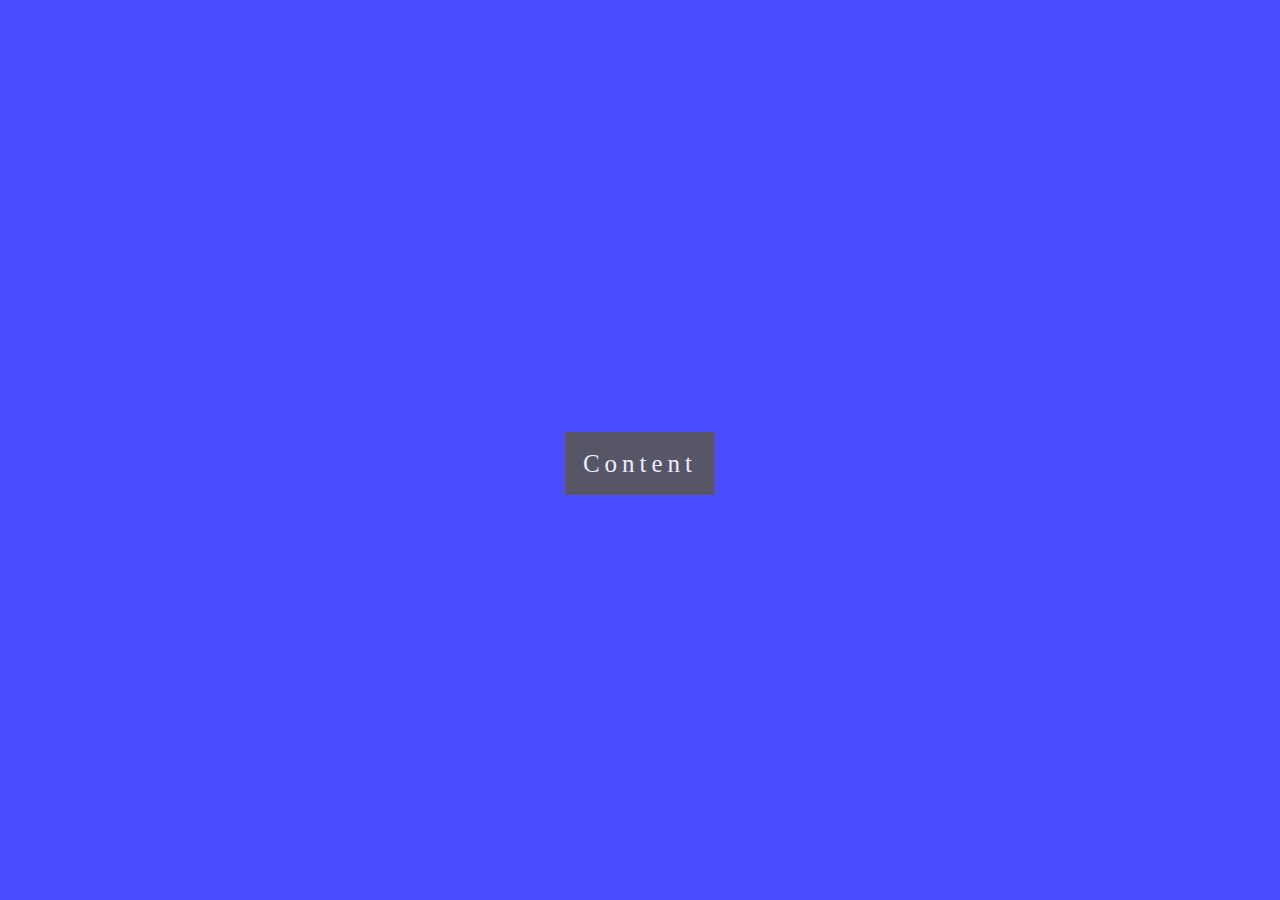
<file: demohowto.html>
<!DOCTYPE html>
<html lang="en">
  <head>
    <meta charset="utf-8">
    <meta http-equiv="X-UA-Compatible" content="IE=edge">
    <meta name="viewport" content="width=device-width, initial-scale=1">
    <title></title>

    <link rel="stylesheet" type="text/css" href="css/style.css" />
    <!-- Bootstrap -->

    <!-- HTML5 Shim and Respond.js IE8 support of HTML5 elements and media queries -->
    <!-- WARNING: Respond.js doesn't work if you view the page via file:// -->
    <!--[if lt IE 9]>
      <script src="https://oss.maxcdn.com/libs/html5shiv/3.7.2/html5shiv.js"></script>
      <script src="https://oss.maxcdn.com/libs/respond.js/1.4.2/respond.min.js"></script>
    <![endif]-->
  </head>
  <body>
    <div class="full_screen_demo">
      <div class="page_1">
        <span class="sub_page_1">Content</span>
      </div>
    </div>
    <!-- jQuery (necessary for Bootstrap's JavaScript plugins) -->
  
  </body>
</html>
</file>
<file: css/style.css>
html,body {
    margin: 10px;
    padding: 0;
    font-size: 20px;
}
#Type, #ProductId, #Name, #Price{
  min-width: 350px;
  height: 20px;
}
#Date{
  width: 200px;
  height: 20px;
  margin-right: 5px;
  cursor: not-allowed;
}
#Description{
  width: 350px;
  height: 50px;
}
.addButton{
  padding: 10px;
  margin-top: 15px;
}
#list, #pager, .ui-jqgrid-hbox{
  font-size: 18px;
}

#add, #edit, #delete, #search{
  font-size: 20px;
  margin: 20px 3px;
  border: 2px solid #000000;
  padding: 4px;
  background-color: #B0BEC5;
  border-radius: 4px;
}
#add:hover, #edit:hover, #delete:hover, #search:hover{
  background-color: #405d73;
  color: #FFFFFF;
}
.checkErrID, .checkErrName, .checkErrPrice, .checkErrType{
  text-align: center;
  color: red;
  font-size: 18px;
}

/* =========================================custom jqgrid*/
.ui-jqgrid-hbox{
  margin-bottom: 10px;
}
.ui-jqgrid-sortable{
  padding-bottom: 10px;
}
.ui-jqdialog .ui-jqdialog-title{
  margin: 0px;
  font-size: 12px;
}
.ui-jqgrid .ui-pg-selbox{
  margin: 5px;
  padding: 0px;
  font-size: 16px;
}
#pager_left, #pager_center, #pager_right{
  background-color: rgb(218, 225, 228);
}
.ui-jqgrid .ui-jqgrid-titlebar{
  font-size: 20px;
}
.ui-jqdialog {
    top: 20% !important;
    left: 35% !important;
}


/* Demo how to page*/
/*important*/
body, html{
  height: 100%;
  margin: 0;
}
.full_screen_demo{
  position: relative;
  opacity: 0.7;
  width: 100%;
  height: 100%;
  background-color: blue;
}
.page_1{
  position: absolute;
  top: 50%;
  left: 0;
  width: 100%;
  text-align: center;
  color: #000;
}
.sub_page_1{
  background-color: #111;
	color: #fff;
	padding: 18px;
  opacity: 0.9;
	font-size: 25px;
	letter-spacing: 5px;
}
</file>
